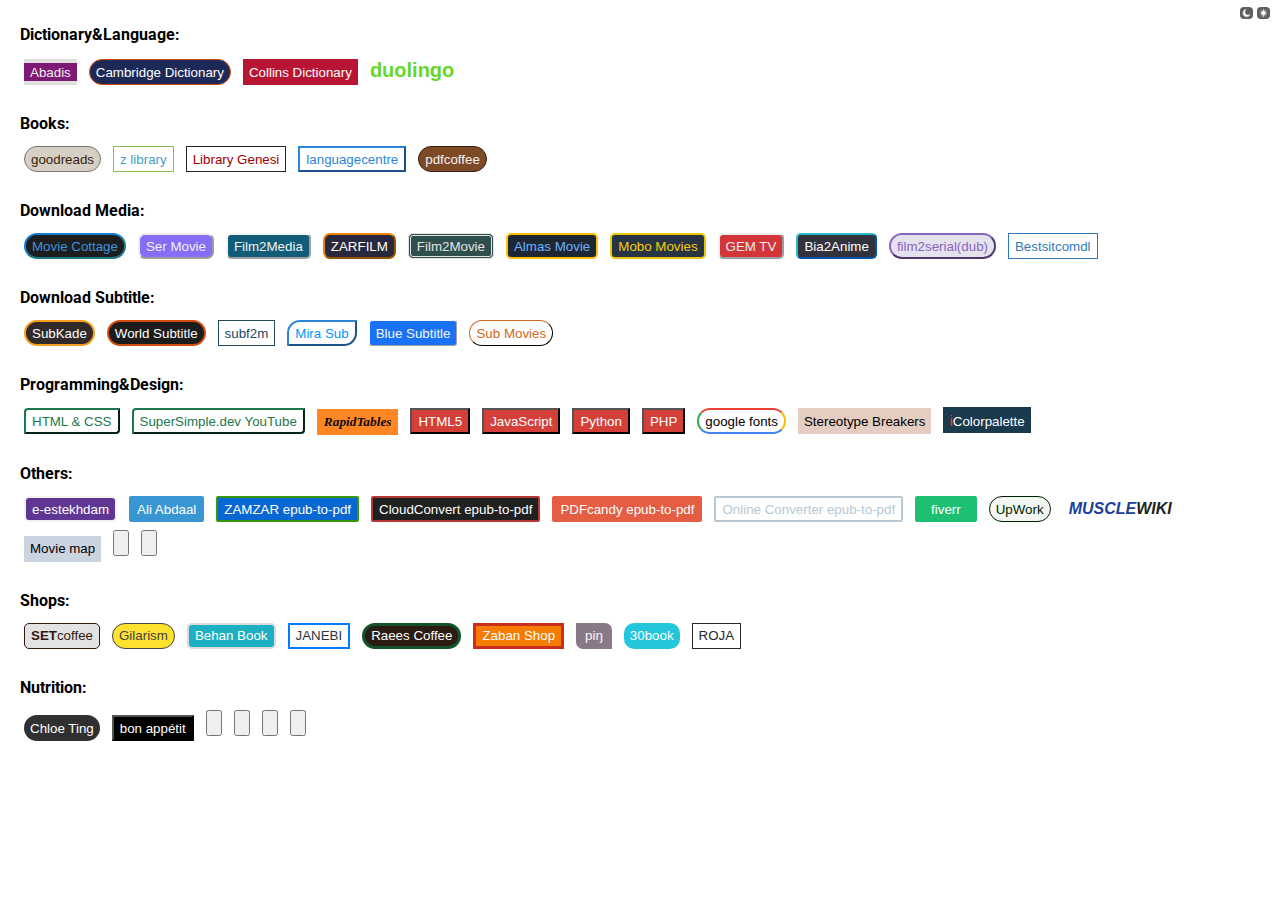
<file: INDEX.html>
<!DOCTYPE html>
<html>
    <head>
        <title>LINKS</title>

        <link rel="preconnect" href="https://fonts.googleapis.com">
        <link rel="preconnect" href="https://fonts.gstatic.com" crossorigin>
        <link href="https://fonts.googleapis.com/css2?family=Roboto:wght@100;300;400;500;700&display=swap" rel="stylesheet">
        
        <link rel="stylesheet" href="LINKS-style.css">
    </head>

    <body>

        <div>

            

            <div>
                <button class="DarkMode-button" onclick="darkMode()">
                    <img class="mode-pics" src="dm.png"></button>
                <button class="LightMode-button" onclick="lightMode()">
                    <img class="mode-pics" src="lm.png"></button>
                <script>
                  function darkMode() {
                    var element = document.body;
                    var content = document.getElementById("DarkModetext");
                    element.className = "dark-mode";
                    content.innerText = "Dark Mode is ON";
                  }
                  function lightMode() {
                    var element = document.body;
                    var content = document.getElementById("DarkModetext");
                    element.className = "light-mode";
                    content.innerText = "Dark Mode is OFF";
                  }
                </script>
            </div>

            <p>Dictionary&Language:</p>

            <button class="abadis" onclick="window.open('https://abadis.ir/','_blank')" type="button">
                Abadis</button>
            
            <button class="Cambridge" onclick="window.open('https://dictionary.cambridge.org/','_blank')" type="button">
                Cambridge Dictionary</button>
            
            <button class="collinsdictionary" onclick="window.open('https://www.collinsdictionary.com/dictionary/english/','_blank')" type="button">
                Collins Dictionary</button>
            
            <button class="duolingo" onclick="window.open('https://www.duolingo.com/learn','_blank')" type="button">
                duolingo </button>
            
            <!--<button onclick="window.open('LINK','_blank')" type="button">
            </button>
            
            <button onclick="window.open('LINK','_blank')" type="button">
            </button>
            
            <button onclick="window.open('LINK','_blank')" type="button">
            </button>
            
            <button onclick="window.open('LINK','_blank')" type="button">
            </button>-->

        </div>

        <div>

            <p>Books:</p>

            <button class="goodreads" onclick="window.open('https://www.goodreads.com/','_blank')" type="button">
                good<strong>reads</strong></button>
            
            <button class="z-lib" onclick="window.open('https://z-lib.org/','_blank')" type="button">
                z library</button>
            
            <button class="libgen" onclick="window.open('https://libgen.li/','_blank')" type="button">
                Library Genesi</button>
            
            <button class="languagecentre" onclick="window.open('https://www.languagecentre.ir/','_blank')" type="button">
                languagecentre</button>
            
            <button class="pdfcoffee" onclick="window.open('https://pdfcoffee.com/','_blank')" type="button">
                pdfcoffee</button>
            
            <!--<button onclick="window.open('LINK','_blank')" type="button">
            </button>
            
            <button onclick="window.open('LINK','_blank')" type="button">
            </button>
            
            <button onclick="window.open('LINK','_blank')" type="button">
            </button>-->

        </div>

        <div>

            <p>Download Media:</p>

            <button class="Movie-Cottage" onclick="window.open('https://moviecottage1.fun/','_blank')" type="button">
                Movie Cottage </button>

            <button class="Ser-Movie" onclick="window.open('https://www.sermovie3.online/','_blank')" type="button">
                Ser Movie </button>

            <button class="Film2Media" onclick="window.open('https://www.f2m.space/','_blank')" type="button">
                Film2Media </button>

            <button class="ZarFilm" onclick="window.open('https://zarfilm.com/','_blank')" type="button">
                ZARFILM </button>

            <button class="Film2Movie" onclick="window.open('https://www.film2movie.asia/','_blank')" type="button">
                Film2Movie </button>

            <button class="Almas-Movie" onclick="window.open('https://newalmasmovie3.xyz/','_blank')" type="button">
                Almas Movie </button>

            <button class="Mobo-Movies" onclick="window.open('https://mobomovies.space/','_blank')" type="button">
                Mobo Movies </button>

            <button class="GemTV" onclick="window.open('https://gemtv.info/genre/shabhaye-mafia/','_blank')" type="button">
                GEM TV </button>

            <button class="Bia2Anime" onclick="window.open('https://bia2anime.site/','_blank')" type="button">
                Bia2Anime </button>

            <button class="film2serial" onclick="window.open('https://www.film2serial.ir/','_blank')" type="button">
                film2serial(dub)</button>

            <button class="Bestsitcomdl" onclick="window.open('https://didi2.ir/bestsitcomdl/','_blank')" type="button">
                Bestsitcomdl</button>

        </div>

        <div>

            <p>Download Subtitle:</p>

            <button class="SubKade" onclick="window.open('https://subkade.ir/','_blank')" type="button">
                SubKade</button>

            <button class="World-Subtitle" onclick="window.open('https://worldsubtitle.me/','_blank')" type="button">
                World Subtitle</button>

            <button class="subf2m" onclick="window.open('https://subf2m.co/subtitles/','_blank')" type="button">
                subf2m</button>

            <button class="Mira-Sub" onclick="window.open('https://mirasub.ir/subtitles','_blank')" type="button">
                Mira Sub</button>

            <button class="Blue-Subtitle" onclick="window.open('https://blue-subtitle.com/','_blank')" type="button">
                Blue Subtitle</button>

            <button class="Sub-Movies" onclick="window.open('http://www.submovies.ir/','_blank')" type="button">
                Sub Movies</button>

        </div>

        <div>

            <p>Programming&Design:</p>

            <button class="SuperSimple" onclick="window.open('https://supersimple.dev/courses/html-css-course#exercises','_blank')" type="button">
                HTML & CSS</button>

            <button class="SuperSimple" onclick="window.open('https://supersimple.dev/exercises/youtube','_blank')" type="button">
                SuperSimple.dev YouTube</button>

            <button class="RapidTables" onclick="window.open('https://www.rapidtables.com/convert/color/hex-to-rgb.html','_blank')" type="button">
                RapidTables</button>    
    
            <button class="ilikephp" onclick="window.open('http://ilikephp.ir/tutorial/id/15/%D8%A2%D9%85%D9%88%D8%B2%D8%B4-HTML5','_blank')" type="button">
                HTML5</button>
            
            <button class="ilikephp" onclick="window.open('http://ilikephp.ir/tutorial/id/4/%D8%A2%D9%85%D9%88%D8%B2%D8%B4-%D8%AC%D8%A7%D9%88%D8%A7-%D8%A7%D8%B3%DA%A9%D8%B1%DB%8C%D9%BE%D8%AA','_blank')" type="button">
                JavaScript</button>
            
            <button class="ilikephp" onclick="window.open('http://ilikephp.ir/tutorial/id/19/%D8%A2%D9%85%D9%88%D8%B2%D8%B4-%D9%BE%D8%A7%DB%8C%D8%AA%D9%88%D9%86','_blank')" type="button">
                Python</button>
            
            <button class="ilikephp" onclick="window.open('http://ilikephp.ir/tutorial/id/13/%D8%A2%D9%85%D9%88%D8%B2%D8%B4-PHP','_blank')" type="button">
                PHP</button>
                        
            <button class="google-fonts" onclick="window.open('https://fonts.google.com/','_blank')" type="button">
                google fonts</button>

            <button class="stereotypebreakers" onclick="window.open('https://www.stereotypebreakers.com/free-guide-online-coding-courses','_blank')" type="button">
                Stereotype Breakers</button>

            <button class="icolorpalette" onclick="window.open('https://icolorpalette.com/','_blank')" type="button">
                <span style="color:rgb(254,45,45);font-size: 15px;">i</span>Colorpalette</button>
    

        </div>

        <div>

            <p>Others:</p>

            <button class="e-estekhdam" onclick="window.open('https://www.e-estekhdam.com/','_blank')" type="button">
                e-estekhdam</button>
            
            <button class="Ali-Abdaal" onclick="window.open('https://aliabdaal.com/','_blank')" type="button">
                Ali Abdaal</button>
            
            <button class="zamzar" onclick="window.open('https://www.zamzar.com/convert/epub-to-pdf/','_blank')" type="button">
                ZAMZAR epub-to-pdf</button>
            
            <button class="cloudconvert" onclick="window.open('https://cloudconvert.com/epub-to-pdf','_blank')" type="button">
                CloudConvert epub-to-pdf</button>
            
            <button class="PDFcandy" onclick="window.open('https://pdfcandy.com/epub-to-pdf.html','_blank')" type="button">
                PDFcandy epub-to-pdf</button>
            
            <button class="onlineconverter" onclick="window.open('https://www.onlineconverter.com/epub-to-pdf','_blank')" type="button">
                Online Converter epub-to-pdf</button>

            <button class="fiverr" onclick="window.open('https://www.fiverr.com/','_blank')" type="button">
                fiverr</button>
                
            <button class="UpWork" onclick="window.open('https://www.upwork.com/','_blank')" type="button">
                UpWork</button>

            <button class="musclewiki" onclick="window.open('https://musclewiki.com/','_blank')" type="button">
                MUSCLE<span style="color:rgb(34, 34, 34);">WIKI</span></button>
            
            <button class="movie-map" onclick="window.open('https://www.movie-map.com/','_blank')" type="button">
                Movie map</button>
            
            <button onclick="window.open('https://www.playretrogames.com/','_blank')" type="button">
            </button>
            
            <button onclick="window.open('LINK','_blank')" type="button">
            </button>

    
        </div>

        <div>

            <p>Shops:</p>

            <button class="SETcoffee" onclick="window.open('https://set-coffee.com/','_blank')" type="button">
                <strong>SET</strong>coffee</button>
            
            <button class="gilarism" onclick="window.open('https://gilarism.com/','_blank')" type="button">
                Gilarism</button>
            
            <button class="behanbook" onclick="window.open('https://www.behanbook.ir/','_blank')" type="button">
                Behan Book</button>
            
            <button class="janebi" onclick="window.open('https://janebi.com/','_blank')" type="button">
                JANEBI</button>
            
            <button class="Raees-Coffee" onclick="window.open('LINhttps://raeescoffee.com/productsK','_blank')" type="button">
                Raees Coffee</button>
            
            <button class="zaban-shop" onclick="window.open('https://www.zaban.shop/','_blank')" type="button">
                Zaban Shop</button>
            
            <button class="spinker" onclick="window.open('https://spinker.ir/','_blank')" type="button">
                piŋ</button>
            
            <button class="sibook" onclick="window.open('https://www.30book.com/','_blank')" type="button">
                30book</button>

            <button class="rojashop" onclick="window.open('https://rojashop.com/','_blank')" type="button">
                ROJA</button>

        </div>

        <div>

            <p>Nutrition:</p>

            <button class="chloeting" onclick="window.open('https://chloeting.com/recipes','_blank')" type="button">
                Chloe Ting</button>
            
            <button class="bonappetit" onclick="window.open('https://www.bonappetit.com/recipes/slideshow/pasta-sauce-ideas/amp','_blank')" type="button">
                bon appétit</button>
            
            <button onclick="window.open('LINK','_blank')" type="button">
            </button>
            
            <button onclick="window.open('LINK','_blank')" type="button">
            </button>
            
            <button onclick="window.open('LINK','_blank')" type="button">
            </button>
            
            <button onclick="window.open('LINK','_blank')" type="button">
            </button>

        </div>



        


        <!--
        <div>

            <p>Paragraph :</p>

            <button onclick="window.open('LINK','_blank')" type="button">
            </button>
            
            <button onclick="window.open('LINK','_blank')" type="button">
            </button>
            
            <button onclick="window.open('LINK','_blank')" type="button">
            </button>
            
            <button onclick="window.open('LINK','_blank')" type="button">
            </button>
            
            <button onclick="window.open('LINK','_blank')" type="button">
            </button>
            
            <button onclick="window.open('LINK','_blank')" type="button">
            </button>
            
            <button onclick="window.open('LINK','_blank')" type="button">
            </button>
            
            <button onclick="window.open('LINK','_blank')" type="button">
            </button>

        </div>
        -->

    </body>
</html>
</file>
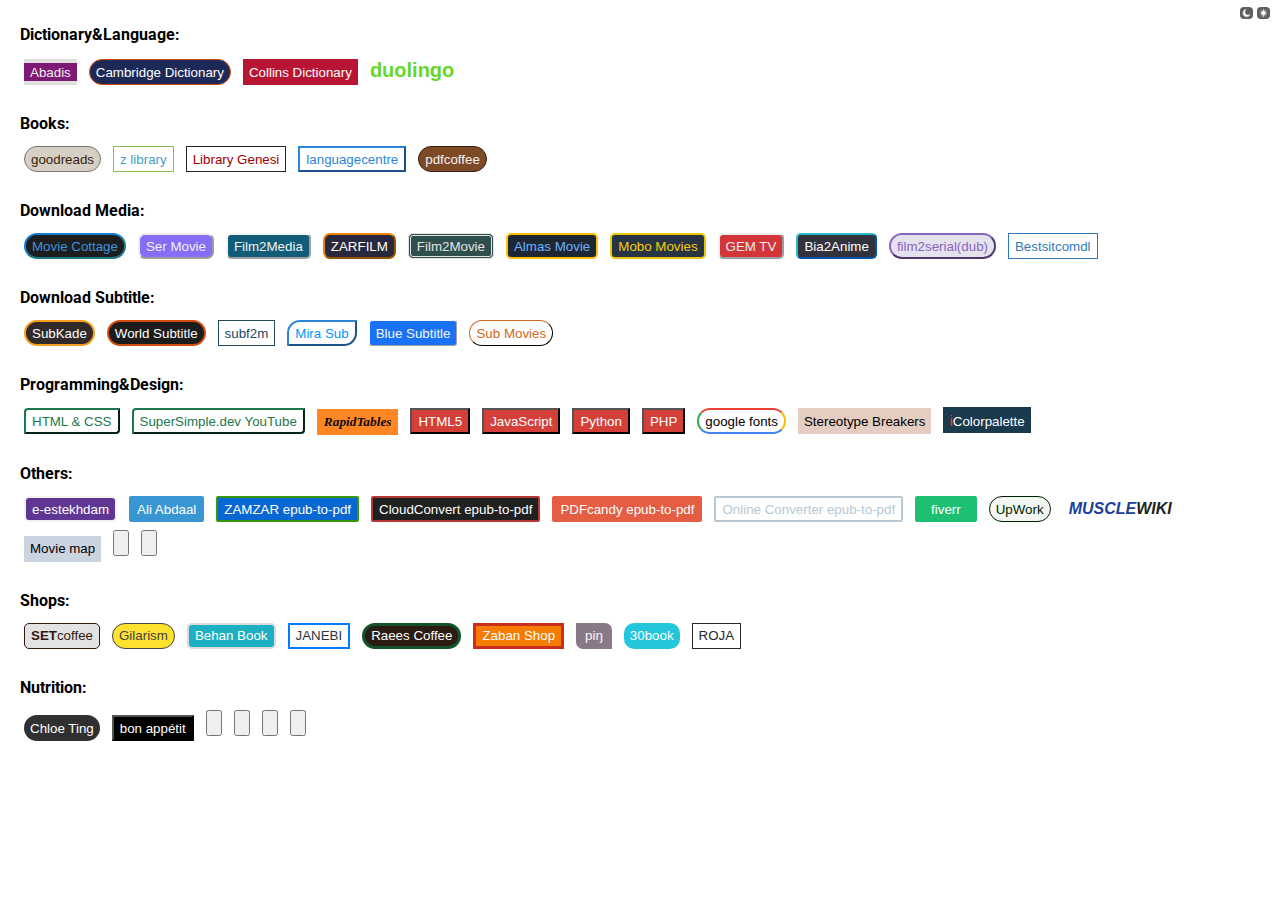
<file: LINKS.html>
<!DOCTYPE html>
<html>
    <head>
        <title>LINKS</title>

        <link rel="preconnect" href="https://fonts.googleapis.com">
        <link rel="preconnect" href="https://fonts.gstatic.com" crossorigin>
        <link href="https://fonts.googleapis.com/css2?family=Roboto:wght@100;300;400;500;700&display=swap" rel="stylesheet">
        
        <link rel="stylesheet" href="LINKS-style.css">
    </head>

    <body>

        <div>

            

            <div>
                <button class="DarkMode-button" onclick="darkMode()">
                    <img class="mode-pics" src="dm.png"></button>
                <button class="LightMode-button" onclick="lightMode()">
                    <img class="mode-pics" src="lm.png"></button>
                <script>
                  function darkMode() {
                    var element = document.body;
                    var content = document.getElementById("DarkModetext");
                    element.className = "dark-mode";
                    content.innerText = "Dark Mode is ON";
                  }
                  function lightMode() {
                    var element = document.body;
                    var content = document.getElementById("DarkModetext");
                    element.className = "light-mode";
                    content.innerText = "Dark Mode is OFF";
                  }
                </script>
            </div>

            <p>Dictionary&Language:</p>

            <button class="abadis" onclick="window.open('https://abadis.ir/','_blank')" type="button">
                Abadis</button>
            
            <button class="Cambridge" onclick="window.open('https://dictionary.cambridge.org/','_blank')" type="button">
                Cambridge Dictionary</button>
            
            <button class="collinsdictionary" onclick="window.open('https://www.collinsdictionary.com/dictionary/english/','_blank')" type="button">
                Collins Dictionary</button>
            
            <button class="duolingo" onclick="window.open('https://www.duolingo.com/learn','_blank')" type="button">
                duolingo </button>
            
            <!--<button onclick="window.open('LINK','_blank')" type="button">
            </button>
            
            <button onclick="window.open('LINK','_blank')" type="button">
            </button>
            
            <button onclick="window.open('LINK','_blank')" type="button">
            </button>
            
            <button onclick="window.open('LINK','_blank')" type="button">
            </button>-->

        </div>

        <div>

            <p>Books:</p>

            <button class="goodreads" onclick="window.open('https://www.goodreads.com/','_blank')" type="button">
                good<strong>reads</strong></button>
            
            <button class="z-lib" onclick="window.open('https://z-lib.org/','_blank')" type="button">
                z library</button>
            
            <button class="libgen" onclick="window.open('https://libgen.li/','_blank')" type="button">
                Library Genesi</button>
            
            <button class="languagecentre" onclick="window.open('https://www.languagecentre.ir/','_blank')" type="button">
                languagecentre</button>
            
            <button class="pdfcoffee" onclick="window.open('https://pdfcoffee.com/','_blank')" type="button">
                pdfcoffee</button>
            
            <!--<button onclick="window.open('LINK','_blank')" type="button">
            </button>
            
            <button onclick="window.open('LINK','_blank')" type="button">
            </button>
            
            <button onclick="window.open('LINK','_blank')" type="button">
            </button>-->

        </div>

        <div>

            <p>Download Media:</p>

            <button class="Movie-Cottage" onclick="window.open('https://moviecottage1.fun/','_blank')" type="button">
                Movie Cottage </button>

            <button class="Ser-Movie" onclick="window.open('https://www.sermovie3.online/','_blank')" type="button">
                Ser Movie </button>

            <button class="Film2Media" onclick="window.open('https://www.f2m.space/','_blank')" type="button">
                Film2Media </button>

            <button class="ZarFilm" onclick="window.open('https://zarfilm.com/','_blank')" type="button">
                ZARFILM </button>

            <button class="Film2Movie" onclick="window.open('https://www.film2movie.asia/','_blank')" type="button">
                Film2Movie </button>

            <button class="Almas-Movie" onclick="window.open('https://newalmasmovie3.xyz/','_blank')" type="button">
                Almas Movie </button>

            <button class="Mobo-Movies" onclick="window.open('https://mobomovies.space/','_blank')" type="button">
                Mobo Movies </button>

            <button class="GemTV" onclick="window.open('https://gemtv.info/genre/shabhaye-mafia/','_blank')" type="button">
                GEM TV </button>

            <button class="Bia2Anime" onclick="window.open('https://bia2anime.site/','_blank')" type="button">
                Bia2Anime </button>

            <button class="film2serial" onclick="window.open('https://www.film2serial.ir/','_blank')" type="button">
                film2serial(dub)</button>

            <button class="Bestsitcomdl" onclick="window.open('https://didi2.ir/bestsitcomdl/','_blank')" type="button">
                Bestsitcomdl</button>

        </div>

        <div>

            <p>Download Subtitle:</p>

            <button class="SubKade" onclick="window.open('https://subkade.ir/','_blank')" type="button">
                SubKade</button>

            <button class="World-Subtitle" onclick="window.open('https://worldsubtitle.me/','_blank')" type="button">
                World Subtitle</button>

            <button class="subf2m" onclick="window.open('https://subf2m.co/subtitles/','_blank')" type="button">
                subf2m</button>

            <button class="Mira-Sub" onclick="window.open('https://mirasub.ir/subtitles','_blank')" type="button">
                Mira Sub</button>

            <button class="Blue-Subtitle" onclick="window.open('https://blue-subtitle.com/','_blank')" type="button">
                Blue Subtitle</button>

            <button class="Sub-Movies" onclick="window.open('http://www.submovies.ir/','_blank')" type="button">
                Sub Movies</button>

        </div>

        <div>

            <p>Programming&Design:</p>

            <button class="SuperSimple" onclick="window.open('https://supersimple.dev/courses/html-css-course#exercises','_blank')" type="button">
                HTML & CSS</button>

            <button class="SuperSimple" onclick="window.open('https://supersimple.dev/exercises/youtube','_blank')" type="button">
                SuperSimple.dev YouTube</button>

            <button class="RapidTables" onclick="window.open('https://www.rapidtables.com/convert/color/hex-to-rgb.html','_blank')" type="button">
                RapidTables</button>    
    
            <button class="ilikephp" onclick="window.open('http://ilikephp.ir/tutorial/id/15/%D8%A2%D9%85%D9%88%D8%B2%D8%B4-HTML5','_blank')" type="button">
                HTML5</button>
            
            <button class="ilikephp" onclick="window.open('http://ilikephp.ir/tutorial/id/4/%D8%A2%D9%85%D9%88%D8%B2%D8%B4-%D8%AC%D8%A7%D9%88%D8%A7-%D8%A7%D8%B3%DA%A9%D8%B1%DB%8C%D9%BE%D8%AA','_blank')" type="button">
                JavaScript</button>
            
            <button class="ilikephp" onclick="window.open('http://ilikephp.ir/tutorial/id/19/%D8%A2%D9%85%D9%88%D8%B2%D8%B4-%D9%BE%D8%A7%DB%8C%D8%AA%D9%88%D9%86','_blank')" type="button">
                Python</button>
            
            <button class="ilikephp" onclick="window.open('http://ilikephp.ir/tutorial/id/13/%D8%A2%D9%85%D9%88%D8%B2%D8%B4-PHP','_blank')" type="button">
                PHP</button>
                        
            <button class="google-fonts" onclick="window.open('https://fonts.google.com/','_blank')" type="button">
                google fonts</button>

            <button class="stereotypebreakers" onclick="window.open('https://www.stereotypebreakers.com/free-guide-online-coding-courses','_blank')" type="button">
                Stereotype Breakers</button>

            <button class="icolorpalette" onclick="window.open('https://icolorpalette.com/','_blank')" type="button">
                <span style="color:rgb(254,45,45);font-size: 15px;">i</span>Colorpalette</button>
    

        </div>

        <div>

            <p>Others:</p>

            <button class="e-estekhdam" onclick="window.open('https://www.e-estekhdam.com/','_blank')" type="button">
                e-estekhdam</button>
            
            <button class="Ali-Abdaal" onclick="window.open('https://aliabdaal.com/','_blank')" type="button">
                Ali Abdaal</button>
            
            <button class="zamzar" onclick="window.open('https://www.zamzar.com/convert/epub-to-pdf/','_blank')" type="button">
                ZAMZAR epub-to-pdf</button>
            
            <button class="cloudconvert" onclick="window.open('https://cloudconvert.com/epub-to-pdf','_blank')" type="button">
                CloudConvert epub-to-pdf</button>
            
            <button class="PDFcandy" onclick="window.open('https://pdfcandy.com/epub-to-pdf.html','_blank')" type="button">
                PDFcandy epub-to-pdf</button>
            
            <button class="onlineconverter" onclick="window.open('https://www.onlineconverter.com/epub-to-pdf','_blank')" type="button">
                Online Converter epub-to-pdf</button>

            <button class="fiverr" onclick="window.open('https://www.fiverr.com/','_blank')" type="button">
                fiverr</button>
                
            <button class="UpWork" onclick="window.open('https://www.upwork.com/','_blank')" type="button">
                UpWork</button>

            <button class="musclewiki" onclick="window.open('https://musclewiki.com/','_blank')" type="button">
                MUSCLE<span style="color:rgb(34, 34, 34);">WIKI</span></button>
            
            <button class="movie-map" onclick="window.open('https://www.movie-map.com/','_blank')" type="button">
                Movie map</button>
            
            <button onclick="window.open('https://www.playretrogames.com/','_blank')" type="button">
            </button>
            
            <button onclick="window.open('LINK','_blank')" type="button">
            </button>

    
        </div>

        <div>

            <p>Shops:</p>

            <button class="SETcoffee" onclick="window.open('https://set-coffee.com/','_blank')" type="button">
                <strong>SET</strong>coffee</button>
            
            <button class="gilarism" onclick="window.open('https://gilarism.com/','_blank')" type="button">
                Gilarism</button>
            
            <button class="behanbook" onclick="window.open('https://www.behanbook.ir/','_blank')" type="button">
                Behan Book</button>
            
            <button class="janebi" onclick="window.open('https://janebi.com/','_blank')" type="button">
                JANEBI</button>
            
            <button class="Raees-Coffee" onclick="window.open('LINhttps://raeescoffee.com/productsK','_blank')" type="button">
                Raees Coffee</button>
            
            <button class="zaban-shop" onclick="window.open('https://www.zaban.shop/','_blank')" type="button">
                Zaban Shop</button>
            
            <button class="spinker" onclick="window.open('https://spinker.ir/','_blank')" type="button">
                piŋ</button>
            
            <button class="sibook" onclick="window.open('https://www.30book.com/','_blank')" type="button">
                30book</button>

            <button class="rojashop" onclick="window.open('https://rojashop.com/','_blank')" type="button">
                ROJA</button>

        </div>

        <div>

            <p>Nutrition:</p>

            <button class="chloeting" onclick="window.open('https://chloeting.com/recipes','_blank')" type="button">
                Chloe Ting</button>
            
            <button class="bonappetit" onclick="window.open('https://www.bonappetit.com/recipes/slideshow/pasta-sauce-ideas/amp','_blank')" type="button">
                bon appétit</button>
            
            <button onclick="window.open('LINK','_blank')" type="button">
            </button>
            
            <button onclick="window.open('LINK','_blank')" type="button">
            </button>
            
            <button onclick="window.open('LINK','_blank')" type="button">
            </button>
            
            <button onclick="window.open('LINK','_blank')" type="button">
            </button>

        </div>



        


        <!--
        <div>

            <p>Paragraph :</p>

            <button onclick="window.open('LINK','_blank')" type="button">
            </button>
            
            <button onclick="window.open('LINK','_blank')" type="button">
            </button>
            
            <button onclick="window.open('LINK','_blank')" type="button">
            </button>
            
            <button onclick="window.open('LINK','_blank')" type="button">
            </button>
            
            <button onclick="window.open('LINK','_blank')" type="button">
            </button>
            
            <button onclick="window.open('LINK','_blank')" type="button">
            </button>
            
            <button onclick="window.open('LINK','_blank')" type="button">
            </button>
            
            <button onclick="window.open('LINK','_blank')" type="button">
            </button>

        </div>
        -->

    </body>
</html>
</file>
<file: LINKS-style.css>
body {
    font-family: roboto, Arial;
    margin-left: 20px;
    margin-right: 20px;
}
.dark-mode {
    background-color: rgb(39, 38, 41);
    color: rgb(248, 248, 248);
}
.light-mode {
    background-color: rgb(248, 248, 248);
    color: rgb(29, 29, 29);
}

p {
    margin-bottom: 9px;
    margin-top: 25px;
    font-weight: 700;
}
button {
    height: 26px;
    margin: 4px;
}
button:hover{
    cursor: pointer;
}

.LightMode-button{
    border: none;
    background-color: rgba(255, 255, 255, 0);
    position: fixed;
    right: 0px;
    top: 0px;
    height: 20px;
}
.DarkMode-button {
    border: none;
    background-color: rgba(255, 255, 255, 0);
    position: fixed;
    right: 17px;
    top: 0px;
    height: 20px;
}

.mode-pics {
    width: 13px;
    border-radius: 4px;
    opacity: .63;
}

/*
rgb(35, 46, 65)
rgb(35, 46, 65)
rgb(214, 208, 196)
*/



.abadis{
    background-color: rgb(126, 25, 117);
    color: rgb(238, 238, 238);
    border: 4px solid rgb(225, 225, 225);
    border-right: none;
    border-left: none;
}

.Cambridge{
    background-color: rgb(29, 42, 87);
    border: 1.7px solid rgb(211, 75, 12);
    color: white;
    border-radius: 13px;
}

.collinsdictionary{
    background-color: rgb(183, 21, 51);
    border: none;
    color: white;
}

.duolingo {
    color: rgb(102, 215, 42);
    border: none;
    background-color: rgba(255, 255, 255, 0);
    font-weight: bold ;
    font-size: 20px;
    padding: 0px;
}





.goodreads{
    background-color: rgb(214, 208, 196);
    color: rgb(56, 33, 16);
    border: 1.2px solid rgb(118, 118, 118);
    border-radius: 13px;
    font-weight: 100;
}

.z-lib {
    color: rgb(70, 161, 191);
    border: 1.6px solid rgb(133, 189, 76);
    background-color: rgba(255, 255, 255, 0);
    border-radius: .7px;
}

.libgen {
    background-color: rgba(255, 255, 255, 0);
    color:rgb(160, 0, 0);
    border:1.5px solid rgb(33, 37, 41);
}

.languagecentre {
    color:rgb(43, 133, 218);
    border-color:rgb(43, 133, 218);
    background-color: rgba(255, 255, 255, 0.943);
}

.pdfcoffee {
    background-color: rgb(126, 74, 37);
    color: rgb(243, 243, 243);
    border-radius: 13px;
    border: 1.4px solid rgb(56, 33, 16);
}





.Movie-Cottage {
    background-color: rgb(29, 29, 29);
    border-radius: 13px;
    border-top-color: rgb(16, 125, 214);
    border-left-color: rgb(16, 125, 214);
    border-bottom-color: rgb(43, 198, 218);
    border-right-color: rgb(43, 198, 218);
    color:rgb(60, 147, 219);
}

.Ser-Movie {
    background-color: rgb(135, 108, 245);
    color: rgb(240, 240, 240);
    border-top-color: rgb(237, 237, 241);
    border-left-color: rgb(237, 237, 241);
    border-bottom-color: rgb(241, 239, 242);
    border-right-color: rgb(241, 239, 242);
    border-radius: 7px;
}

.Film2Media {
    background-color: rgb(17, 92, 120);
    color: rgb(243, 243, 243);
    border-color: rgb(243, 243, 243);
    border-radius: 5px;
}

.ZarFilm {
    color:rgb(255, 255, 255);
    background-color: rgb(41,41,62);
    border-radius: 7px;
    border-color:rgb(235, 131, 7)
}

.Film2Movie {
    background-color: rgb(47, 79, 79);
    border:none;
    border-radius: 5px;
    color: rgb(227, 227, 227);
    border-style: double;
}

.Almas-Movie {
    background-color: rgb(29, 39, 51);
    color: rgb(106, 177, 255);
    border:2px solid rgb(255, 193, 7);
    border-radius: 5px;
}

.Mobo-Movies {
    border: 2px solid rgb(235, 197, 7);
    background-color: rgb(39, 52, 68);
    color: rgb(245, 205, 7);
    border-radius: 5px;
}

.GemTV {
    background-color: rgb(210, 54, 57);
    color: rgb(239, 237, 241);
    border-top-color: rgb(239, 237, 241);
    border-left-color: rgb(239, 237, 241);
    border-bottom-color: rgb(241, 239, 242);
    border-right-color: rgb(241, 239, 242);
    border-radius: 5px;
}

.Bia2Anime { 
    background-color: rgb(50, 50, 61);
    border-top-color: rgb(40, 185, 201);
    border-left-color: rgb(40, 185, 201);
    border-bottom-color: rgb(0, 123, 255);
    border-right-color: rgb(0, 123, 255);
    color: white;
    border-radius: 5px;
}

.film2serial{
    background-color: rgb(228, 227, 237);
    color: rgb(138, 100, 194);
    border-radius: 13px;
    border-color: rgb(138, 100, 194);
}

.Bestsitcomdl {
    color: rgb(51, 122, 183);
    border: 1.6px solid rgb(51, 122, 183);
    background-color: rgba(255, 255, 255, 0);
}





.SubKade {
    background-color: rgb(48, 42, 42);
    color: rgb(255, 255, 255);
    border-radius: 13px;
    border: 2px solid rgb(248, 157, 27);
}

.World-Subtitle {
    border: 2px solid rgb(211, 75, 12);
    color: white;
    background-color: rgb(29, 28, 28);
    border-radius: 13px;
}

.subf2m{
    border: 1.4px solid rgb(33, 73, 95);
    color: rgb(33, 73, 95);
    background-color: rgb(255, 255, 255);
}

.Mira-Sub {
    color:rgb(0, 153, 255);
    border-color:rgb(43, 133, 218);
    border-top-left-radius: 13px;
    border-bottom-right-radius: 13px;
    background-color: white;
}

.Blue-Subtitle{
    background-color: rgb(25, 114, 245);
    color:rgb(246, 246, 246);
    border-color: rgb(246, 246, 246);
    border-radius: 3px;
    border-width: 1px;
}

.Sub-Movies {
    background-color: white;
    color:rgb(204, 105, 34);
    border-radius: 13px;
    border-top-color: rgb(204, 105, 34);
    border-left-color: rgb(204, 105, 34);
    border-bottom-color: rgb(0, 0, 0);
    border-right-color: rgb(0, 0, 0);
    border-width: 1.6px;
}





.SuperSimple {
    color: rgb(26, 120, 76);
    border-color: rgb(26, 120, 76);
    background-color: white;
    border-top-left-radius: 4px;
    border-bottom-right-radius: 4px;
}

.RapidTables{
    font-family: 'Times New Roman', Times, serif;
    font-weight: bold;
    font-style: italic;
    color: rgb(12, 12, 12);
    border-radius: .5px;
    background-color: rgb(255, 134, 34);
    border: 1px solid rgb(255, 134, 34);
}

.ilikephp {
    background-color: rgb(212, 63, 58);
    border-width: 1.6;
    border-color: rgb(0, 0, 0);
    color: white;
}

.google-fonts {
    border-top-color: rgb(234, 67, 53);
    border-left-color: rgb(52, 168, 83);
    border-bottom-color: rgb(66, 133, 244);
    border-right-color: rgb(251, 188, 5);
    border-radius: 13px;
    background-color: white;
    border-style: solid;
}

.stereotypebreakers {
    background-color:rgb(229,206,193);
    color: black;
    border: none;
}

.icolorpalette {
    color: rgb(255, 255, 255);
    background-color: rgb(26, 58, 78);
    border:none;
    font-weight: 400;
}





.e-estekhdam {
    background-color: rgb(96, 54, 149);
    color: white;
    border: 2px solid rgb(242, 242, 242);
    border-radius: 5px;
}
.e-estekhdam:hover {
    background-color: rgb(108, 66, 160);
    border-color: rgb(108, 66, 160);
    border: 2px solid rgb(242, 242, 242);
}
.e-estekhdam:active {
    background-color: rgb(128, 77, 191);
    border: 2px solid rgb(242, 242, 242);
}

.fiverr {
    background-color: rgb(29, 191, 115);
    color: white;
    border-radius: 2px;
    border:1px solid rgb(29, 191, 115);
    padding-right: 15px;
    padding-left: 15px;
}

.UpWork {
    color: rgb(0, 30, 0);
    border: 1px solid rgb(0, 30, 0);
    border-radius: 13px;
    background-color: rgb(242, 247, 242);
}

.Ali-Abdaal {
    color: rgb(255, 255, 255);
    border: 2px solid rgb(56, 151, 211);
    background-color: rgb(56, 151, 211);
    border-radius: 2px;
}

.zamzar {
    color: white;
    background-color: rgb(9, 103, 211);
    border: 2px solid rgb(60, 149, 9);
    border-radius: 2px;
}

.cloudconvert {
    color: white;
    background-color: rgb(32, 32, 32);
    border: 2px solid rgb(181, 56, 54);
    border-radius: 2px;
}

.PDFcandy {
    color: white;
    background-color: rgb(229, 93, 66);
    border: 2px solid rgb(229, 93, 66);
    border-radius: 2px;
}

.onlineconverter {
    color: rgb(183, 200, 210);
    background-color: rgba(255, 255, 255, 0);
    border: 2px solid rgb(183, 200, 210);
    border-radius: 2px;
}

.musclewiki {
    font-style: italic;
    font-weight: 700;
    border: none;
    background-color: rgba(255, 255, 255, 0.295);
    color: rgb(32, 64, 154);
    font-size: 16px;
}

.movie-map {
    background-color: rgb(202, 212, 224);
    border: none;
}





.SETcoffee {
    color: rgb(52, 24, 14);
    border: 1.5px solid rgb(52, 24, 14);
    border-radius: 5px;
    background-color: rgb(227, 227, 227);;
}

.gilarism{
    background-color: rgb(255, 225, 48);
    border-radius: 13px;
    color: rgb(68, 68, 68);
    border: 1.2px solid rgb(68, 68, 68);
}

.behanbook {
    background-color: rgb(29, 176, 194);
    border-color: rgb(219, 219, 219);
    border-style: solid;
    color: white;
    border-radius: 5px;

}

.janebi{
    border: 2px solid rgb(0, 123, 255);
    color: rgb(46, 52, 59);
    font-weight: 500;
    background-color: rgba(255, 255, 255, 0.788);
    border-radius: .3px;
}

.Raees-Coffee {
    border: 3.75px solid rgb(20, 82, 42);
    border-radius: 13px;
    background-color: rgb(42, 28, 18);
    color: white;
}

.zaban-shop {
    background-color: rgb(245, 124, 0);
    color: rgb(255, 255, 255);
    border:3px solid rgb(201, 47, 30) ;
}

.spinker {
    background-color: rgb(137, 120, 136);
    color: rgb(248, 249, 250);
    border: none;
    border-top-right-radius: 7px;
    border-bottom-left-radius: 7px;
    padding-left: 9px;
    padding-right: 9px;
}
.sibook{
    background-color: rgb(35, 198, 218);
    color: white;
    border: none;
    border-radius: 10px;
}

.rojashop {
    border-color: rgb(40, 40, 40);
    background: rgb(255, 255, 255);
    border-style: double;
    border-width: 1.3px;
    color: rgb(40, 40, 40);
    transition: .18s;
}
.rojashop:hover {
    border-color: rgb(255, 255, 255);
    background: rgb(40, 40, 40);
    border-style: double;
    border-width: 1.3px;
    color: rgb(255, 255, 255);
}




.chloeting {
    background-color: rgb(48, 48, 51);
    border-radius: 13px;
    border: none;
    color: white;
}

.bonappetit {
    background-color: black;
    color: white;
}





.havaalimag {
    font-weight: 700;
    background-color: rgb(217, 77, 20);
    color: white;
    border-radius: 1px;
    border: none;
}
</file>
